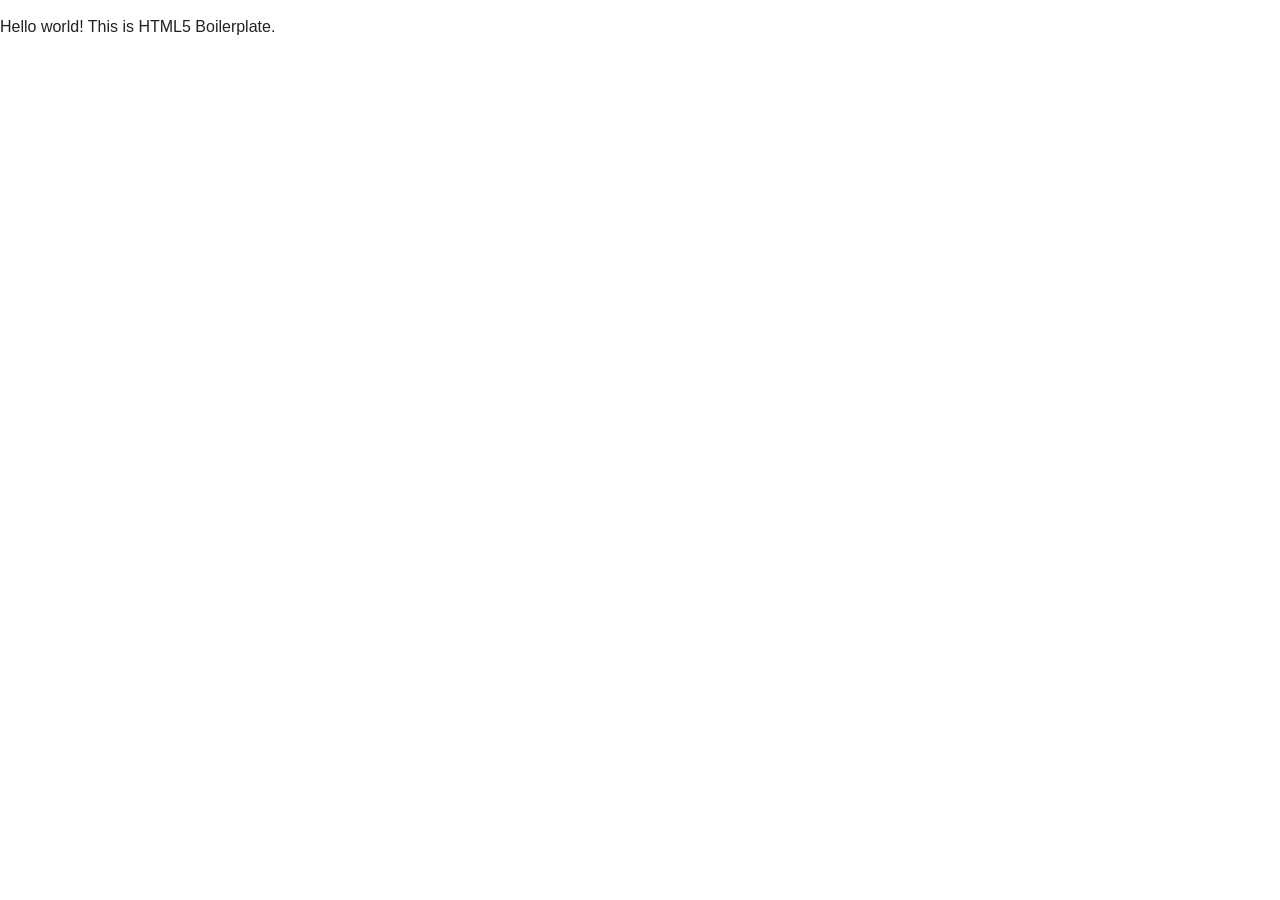
<file: bower_components/html5-boilerplate/index.html>
<!DOCTYPE html>
<!--[if lt IE 7]>      <html class="no-js lt-ie9 lt-ie8 lt-ie7"> <![endif]-->
<!--[if IE 7]>         <html class="no-js lt-ie9 lt-ie8"> <![endif]-->
<!--[if IE 8]>         <html class="no-js lt-ie9"> <![endif]-->
<!--[if gt IE 8]><!--> <html class="no-js"> <!--<![endif]-->
    <head>
        <meta charset="utf-8">
        <meta http-equiv="X-UA-Compatible" content="IE=edge">
        <title></title>
        <meta name="description" content="">
        <meta name="viewport" content="width=device-width, initial-scale=1">

        <!-- Place favicon.ico and apple-touch-icon.png in the root directory -->

        <link rel="stylesheet" href="css/normalize.css">
        <link rel="stylesheet" href="css/main.css">
        <script src="js/vendor/modernizr-2.6.2.min.js"></script>
    </head>
    <body>
        <!--[if lt IE 7]>
            <p class="browsehappy">You are using an <strong>outdated</strong> browser. Please <a href="http://browsehappy.com/">upgrade your browser</a> to improve your experience.</p>
        <![endif]-->

        <!-- Add your site or application content here -->
        <p>Hello world! This is HTML5 Boilerplate.</p>

        <script src="//ajax.googleapis.com/ajax/libs/jquery/1.10.2/jquery.min.js"></script>
        <script>window.jQuery || document.write('<script src="js/vendor/jquery-1.10.2.min.js"><\/script>')</script>
        <script src="js/plugins.js"></script>
        <script src="js/main.js"></script>

        <!-- Google Analytics: change UA-XXXXX-X to be your site's ID. -->
        <script>
            (function(b,o,i,l,e,r){b.GoogleAnalyticsObject=l;b[l]||(b[l]=
            function(){(b[l].q=b[l].q||[]).push(arguments)});b[l].l=+new Date;
            e=o.createElement(i);r=o.getElementsByTagName(i)[0];
            e.src='//www.google-analytics.com/analytics.js';
            r.parentNode.insertBefore(e,r)}(window,document,'script','ga'));
            ga('create','UA-XXXXX-X');ga('send','pageview');
        </script>
    </body>
</html>
</file>
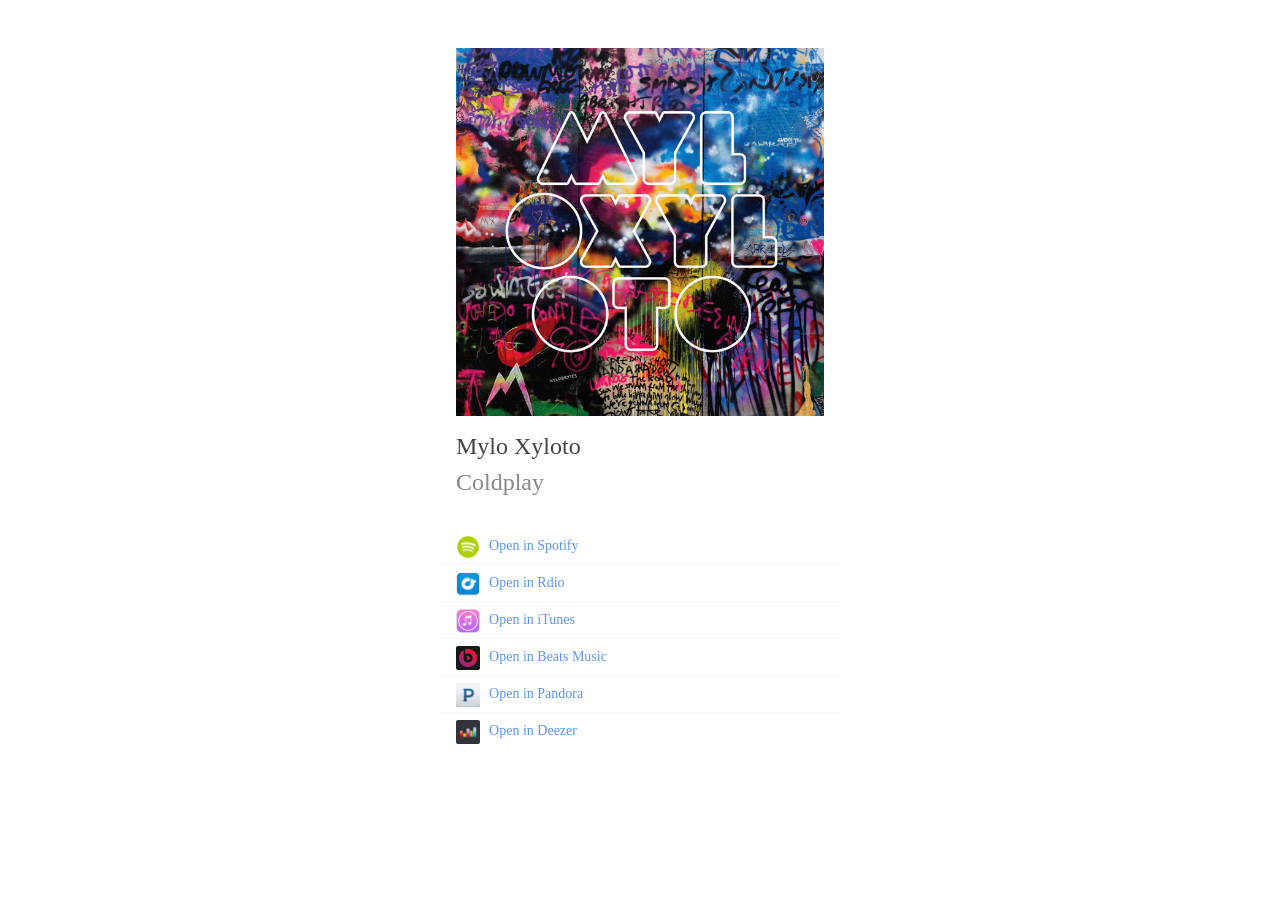
<file: music.html>
<!DOCTYPE html>
<html>
    <head>
        <meta charset="utf-8">
        <meta http-equiv="X-UA-Compatible" content="IE=edge">
        <title>Coldplay - Mylo Xylo</title>
        <meta name="description" content="">
        <meta name="viewport" content="width=device-width, initial-scale=1">

        <link rel="stylesheet" href="bower_components/html5-boilerplate/css/normalize.css">
        <link rel="stylesheet" href="bower_components/html5-boilerplate/css/main.css">
        <link rel="stylesheet" href="style.css">

        <script src="bower_components/html5-boilerplate/js/vendor/modernizr-2.6.2.min.js"></script>
        <script src="bower_components/detectizr/dist/detectizr.min.js"></script>

        <meta property="og:site_name" content="Site Name">
        <!-- <meta property="fb:app_id" content="174829003346"> -->
        <meta property="og:title" content="Coldplay - Mylo Xylo">
        <meta property="og:description" content="Description of the album goes here.">
        <meta property="og:type" content="music.album">
        <meta property="og:url" content="http://irvinebroque.github.io/applinks-for-publishers">
        <meta property="og:image" content="http://irvinebroque.github.io/applinks-for-publishers/myloxylo.jpg">
        <meta property="og:audio" content="spotify:user:spotify:playlist:0CoQk8bVPF1famEAZ5BYE4">
        <meta property="music:creator" content="http://open.spotify.com/user/spotify">
        <meta property="music:musician" content="https://www.facebook.com/coldplay">
        <meta property="og:audio:type" content="audio/mpeg">

<!--         <meta property="twitter:card" content="summary">
        <meta property="twitter:url" content="http://open.spotify.com/user/spotify/playlist/0CoQk8bVPF1famEAZ5BYE4">
        <meta property="twitter:image" content="http://o.scdn.co/300/5f9b4a2bbabad67f1ca42095265bec58cb8134f0">
        <meta property="twitter:description" content="A playlist by Spotify on Spotify">
        <meta property="twitter:title" content="♫ Viral 50 - US">
        <meta property="twitter:site" content="@spotify">
        <meta property="twitter:app:id:iphone" content="324684580">
        <meta property="twitter:app:id:ipad" content="324684580">
        <meta property="twitter:app:id:googleplay" content="com.spotify.mobile.android.ui">
        <meta property="twitter:app:name:iphone" content="Spotify">
        <meta property="twitter:app:name:ipad" content="Spotify">
        <meta property="twitter:app:name:googleplay" content="Spotify">
        <meta property="twitter:app:url:iphone" content="spotify:user:spotify:playlist:0CoQk8bVPF1famEAZ5BYE4">
        <meta property="twitter:app:url:ipad" content="spotify:user:spotify:playlist:0CoQk8bVPF1famEAZ5BYE4">
        <meta property="twitter:app:url:googleplay" content="spotify:user:spotify:playlist:0CoQk8bVPF1famEAZ5BYE4"> -->

        <meta property="description" content="Description of the album goes here.">

        <!-- iOS -->

            <!-- Beats Music -->
            <meta property="al:ios:url" content="beatsmusic://on.beatsmusic.com/albums/al99776703" />
            <meta property="al:ios:app_store_id" content="781817640" />
            <meta property="al:ios:app_name" content="Beats Music" />

            <!-- Rdio -->
            <meta property="al:ios:url" content="rdio://www.rdio.com/artist/Coldplay/album/Mylo_Xyloto/" />
            <meta property="al:ios:app_store_id" content="335060889" />
            <meta property="al:ios:app_name" content="Rdio" />

            <!-- Spotify -->
            <meta property="al:ios:url" content="spotify://album:2R7iJz5uaHjLEVnMkloO18" />
            <meta property="al:ios:app_store_id" content="324684580" />
            <meta property="al:ios:app_name" content="Spotify" />

            <!-- Deezer -->
            <meta property="al:ios:url" content="deezer://www.deezer.com/en/album/1312875" />
            <meta property="al:ios:app_store_id" content="292738169" />
            <meta property="al:ios:app_name" content="Deezer" />

            <!-- Pandora -->
            <meta property="al:ios:url" content="pandorav2:/createStation?artist=Coldplay" />
            <meta property="al:ios:app_store_id" content="284035177" />
            <meta property="al:ios:app_name" content="Pandora" />


            <!-- https://play.google.com/store/music/album/Coldplay_Mylo_Xyloto?id=Beiklmvzvoipq4rvjz57aiwkvmm -->


            <!-- iTunes -->
            <meta property="al:ios:url" content="itms://itunes.apple.com/us/album/mylo-xyloto/id726372830" />
            <meta property="al:ios:app_name" content="iTunes" />


        <!-- Android -->
            <!-- Rdio -->
            <meta property="al:android:url" content="rdio://www.rdio.com/artist/Coldplay/album/Mylo_Xyloto/" />
            <meta property="al:android:app_name" content="Rdio" />
            <meta property="al:android:package" content="com.rdio.android.ui" />

            <!-- Spotify -->
            <meta property="al:android:url" content="spotify://album:2R7iJz5uaHjLEVnMkloO18" />
            <meta property="al:android:app_name" content="Spotify" />
            <meta property="al:android:package" content="com.spotify.mobile.android.ui" />

            <!-- Deezer -->
            <meta property="al:android:url" content="deezer://www.deezer.com/en/album/1312875" />
            <meta property="al:android:app_name" content="Deezer" />
            <meta property="al:android:package" content="deezer.android.app" />

        <!-- Windows Phone -->
            <!-- Rdio -->

            <!-- Spotify -->

        <!-- Web Fallback -->
        <meta property="al:web:url"
              content="http://applinks.org/documentation" />      

    </head>
    <body>
        <div id="container">
            <img id="artwork" src="images/myloxylo.jpg">

            <h1 id="title">Mylo Xyloto</h1>
            <h2 id="artist">Coldplay</h2>
        </div>

            <ul id="applink-list">
                <li>
                    <a href="spotify:album:2R7iJz5uaHjLEVnMkloO18">
                        <img src="images/spotify-icon.png">
                        <span>Open in Spotify</span>
                    </a>
                </li>
                <li>
                    <a href="rdio://www.rdio.com/artist/Coldplay/album/Mylo_Xyloto/">
                        <img src="images/rdio-icon.png">
                        <span>Open in Rdio</span>
                    </a>
                </li>
                <li id="itunes">
                    <a href="itms://itunes.apple.com/us/album/mylo-xyloto/id726372830">
                        <img src="images/itunes-icon.jpg">
                        <span>Open in iTunes</span>
                    </a>
                </li>
                <li>
                    <a href="beatsmusic://on.beatsmusic.com/albums/al99776703">
                        <img src="images/beats-icon.jpg">
                        <span>Open in Beats Music</span>
                    </a>
                </li>     
                <li>
                    <a href="pandorav2:/createStation?artist=Coldplay">
                        <img src="images/pandora-icon.jpg">
                        <span>Open in Pandora</span>
                    </a>
                </li>           
                <li>
                    <a href="deezer://www.deezer.com/en/album/1312875">
                        <img src="images/deezer-icon.jpg">
                        <span>Open in Deezer</span>
                    </a>
                </li>                   
            </ul>

    </body>
</html>
</file>
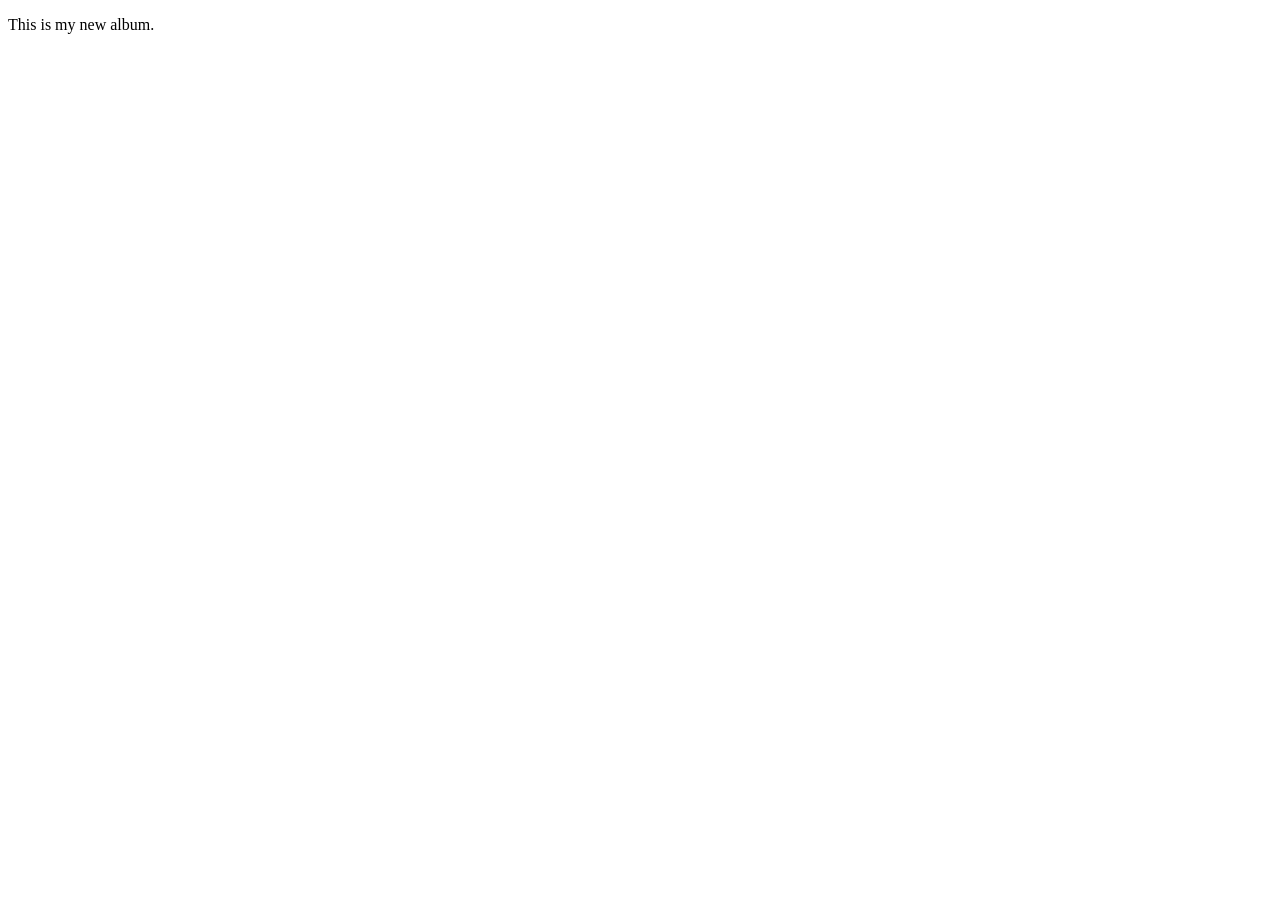
<file: podcast.html>
<!DOCTYPE html>
<html>
    <head>
        <meta charset="utf-8">
        <meta http-equiv="X-UA-Compatible" content="IE=edge">
        <title>Coldplay - Mylo Xylo</title>
        <meta name="description" content="">
        <meta name="viewport" content="width=device-width, initial-scale=1">


        <!-- iOS -->

            <!-- Instacast -->

            <!-- Apple Podcast App -->
            <meta property="al:ios" />
            <meta property="al:ios:url" content="itms://itunes.apple.com/us/podcast/npr-planet-money-podcast/id290783428" />
            <meta property="al:ios:app_store_id" content="525463029" />
            <meta property="al:ios:app_name" content="Podcasts" />

            <!-- iTunes -->
            <meta property="al:ios" />
            <meta property="al:ios:url" content="itms://itunes.apple.com/us/podcast/npr-planet-money-podcast/id290783428" />
            <meta property="al:ios:app_name" content="iTunes" />

        <!-- Web Redirect -->
        <meta property="al:web:should_redirect" content="false" />  

    </head>
    <body>
        <p>This is my new album.</p>
    </body>
</html>
</file>
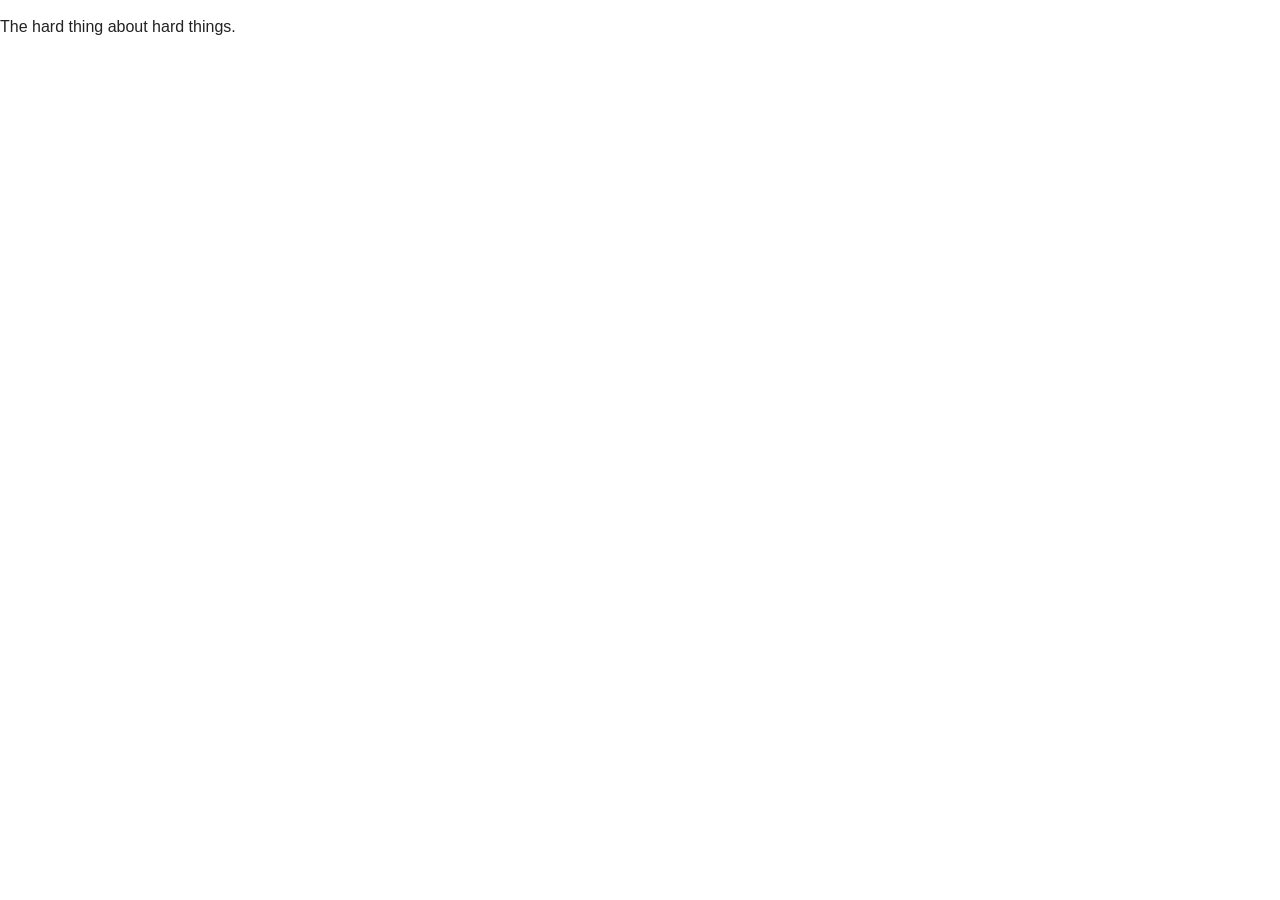
<file: quiptest.html>
<!DOCTYPE html>
<!--[if lt IE 7]>      <html class="no-js lt-ie9 lt-ie8 lt-ie7"> <![endif]-->
<!--[if IE 7]>         <html class="no-js lt-ie9 lt-ie8"> <![endif]-->
<!--[if IE 8]>         <html class="no-js lt-ie9"> <![endif]-->
<!--[if gt IE 8]><!--> <html class="no-js"> <!--<![endif]-->
    <head>
        <meta charset="utf-8">
        <meta http-equiv="X-UA-Compatible" content="IE=edge">
        <title></title>
        <meta name="description" content="">
        <meta name="viewport" content="width=device-width, initial-scale=1">

        <!-- Place favicon.ico and apple-touch-icon.png in the root directory -->

        <link rel="stylesheet" href="/bower_components/html5-boilerplate/css/normalize.css">
        <link rel="stylesheet" href="/bower_components/html5-boilerplate/css/main.css">
        <script src="/bower_components/html5-boilerplate/js/vendor/modernizr-2.6.2.min.js"></script>


        <!-- Quip iOS -->
        <meta property="al:ios:url" content="quip://quip.com/FaEAAAXVmjz" />
        <meta property="al:ios:app_store_id" content="647922896" />
        <meta property="al:ios:app_name" content="Quip" />

        <!-- Quip Android -->
        <meta property="al:android:url" content="https://quip.com/FaEAAAXVmjz" />
        <meta property="al:android:app_name" content="Quip" />
        <meta property="al:android:package" content="com.quip.quip" />


        <meta property="al:web:url"
              content="http://applinks.org/documentation" />

    </head>
    <body>
        <!--[if lt IE 7]>
            <p class="browsehappy">You are using an <strong>outdated</strong> browser. Please <a href="http://browsehappy.com/">upgrade your browser</a> to improve your experience.</p>
        <![endif]-->

        <!-- Add your site or application content here -->
        <p>The hard thing about hard things.</p>

        <script src="//ajax.googleapis.com/ajax/libs/jquery/1.10.2/jquery.min.js"></script>
        <script>window.jQuery || document.write('<script src="js/vendor/jquery-1.10.2.min.js"><\/script>')</script>
        <script src="/bower_components/html5-boilerplate/js/plugins.js"></script>
        <script src="/bower_components/html5-boilerplate/js/main.js"></script>

        <!-- Google Analytics: change UA-XXXXX-X to be your site's ID. -->
        <script>
            (function(b,o,i,l,e,r){b.GoogleAnalyticsObject=l;b[l]||(b[l]=
            function(){(b[l].q=b[l].q||[]).push(arguments)});b[l].l=+new Date;
            e=o.createElement(i);r=o.getElementsByTagName(i)[0];
            e.src='//www.google-analytics.com/analytics.js';
            r.parentNode.insertBefore(e,r)}(window,document,'script','ga'));
            ga('create','UA-XXXXX-X');ga('send','pageview');
        </script>
    </body>
</html>
</file>
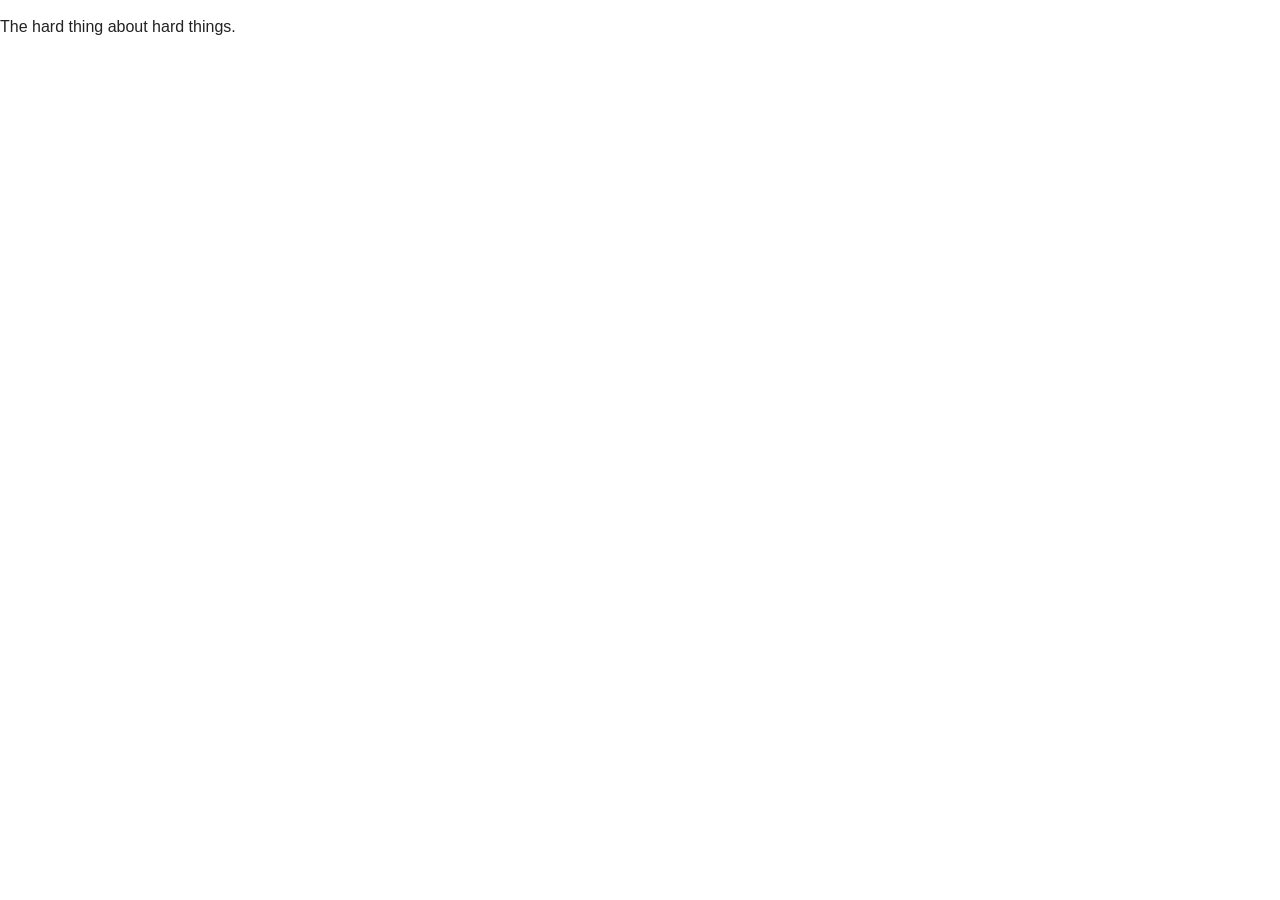
<file: tvshow.html>
<!DOCTYPE html>
<!--[if lt IE 7]>      <html class="no-js lt-ie9 lt-ie8 lt-ie7"> <![endif]-->
<!--[if IE 7]>         <html class="no-js lt-ie9 lt-ie8"> <![endif]-->
<!--[if IE 8]>         <html class="no-js lt-ie9"> <![endif]-->
<!--[if gt IE 8]><!--> <html class="no-js"> <!--<![endif]-->
    <head>
        <meta charset="utf-8">
        <meta http-equiv="X-UA-Compatible" content="IE=edge">
        <title></title>
        <meta name="description" content="">
        <meta name="viewport" content="width=device-width, initial-scale=1">

        <!-- Place favicon.ico and apple-touch-icon.png in the root directory -->

        <link rel="stylesheet" href="/bower_components/html5-boilerplate/css/normalize.css">
        <link rel="stylesheet" href="/bower_components/html5-boilerplate/css/main.css">
        <script src="/bower_components/html5-boilerplate/js/vendor/modernizr-2.6.2.min.js"></script>


        <!-- iTunes -->
        <meta property="al:ios:url" content="itms-books://itunes.apple.com/us/book/hard-thing-about-hard-things/id668832574" />
        <meta property="al:ios:app_store_id" content="364709193" />
        <meta property="al:ios:app_name" content="iBooks" />

        <!-- Spotify iOS -->
        <meta property="al:ios:url" content="kindle://kindle.amazon.com/work/the-hard-thing-about-things-ebook/B00DQDUHQU/B00DQ845EA" />
        <meta property="al:ios:app_store_id" content="302584613" />
        <meta property="al:ios:app_name" content="Kindle" />

        <!-- Rdio iOS -->
        <meta property="al:ios:url" content="kindle://kindle.amazon.com/work/the-hard-thing-about-things-ebook/B00DQDUHQU/B00DQ845EA" />
        <meta property="al:ios:app_store_id" content="302584613" />
        <meta property="al:ios:app_name" content="Kindle" />


        <!-- Spotify Android -->
        <meta property="al:android:url" content="kindle://open" />
        <meta property="al:android:app_name" content="Kindle" />
        <meta property="al:android:package" content="com.amazon.kindle" />
        <meta property="al:web:url"
              content="http://applinks.org/documentation" />

        <!-- Google Music Android -->
        <meta property="al:android:url" content="kindle://open" />
        <meta property="al:android:app_name" content="Kindle" />
        <meta property="al:android:package" content="com.amazon.kindle" />
        <meta property="al:web:url"
              content="http://applinks.org/documentation" />      

    </head>
    <body>
        <!--[if lt IE 7]>
            <p class="browsehappy">You are using an <strong>outdated</strong> browser. Please <a href="http://browsehappy.com/">upgrade your browser</a> to improve your experience.</p>
        <![endif]-->

        <!-- Add your site or application content here -->
        <p>The hard thing about hard things.</p>

        <script src="//ajax.googleapis.com/ajax/libs/jquery/1.10.2/jquery.min.js"></script>
        <script>window.jQuery || document.write('<script src="js/vendor/jquery-1.10.2.min.js"><\/script>')</script>
        <script src="/bower_components/html5-boilerplate/js/plugins.js"></script>
        <script src="/bower_components/html5-boilerplate/js/main.js"></script>

        <!-- Google Analytics: change UA-XXXXX-X to be your site's ID. -->
        <script>
            (function(b,o,i,l,e,r){b.GoogleAnalyticsObject=l;b[l]||(b[l]=
            function(){(b[l].q=b[l].q||[]).push(arguments)});b[l].l=+new Date;
            e=o.createElement(i);r=o.getElementsByTagName(i)[0];
            e.src='//www.google-analytics.com/analytics.js';
            r.parentNode.insertBefore(e,r)}(window,document,'script','ga'));
            ga('create','UA-XXXXX-X');ga('send','pageview');
        </script>
    </body>
</html>
</file>
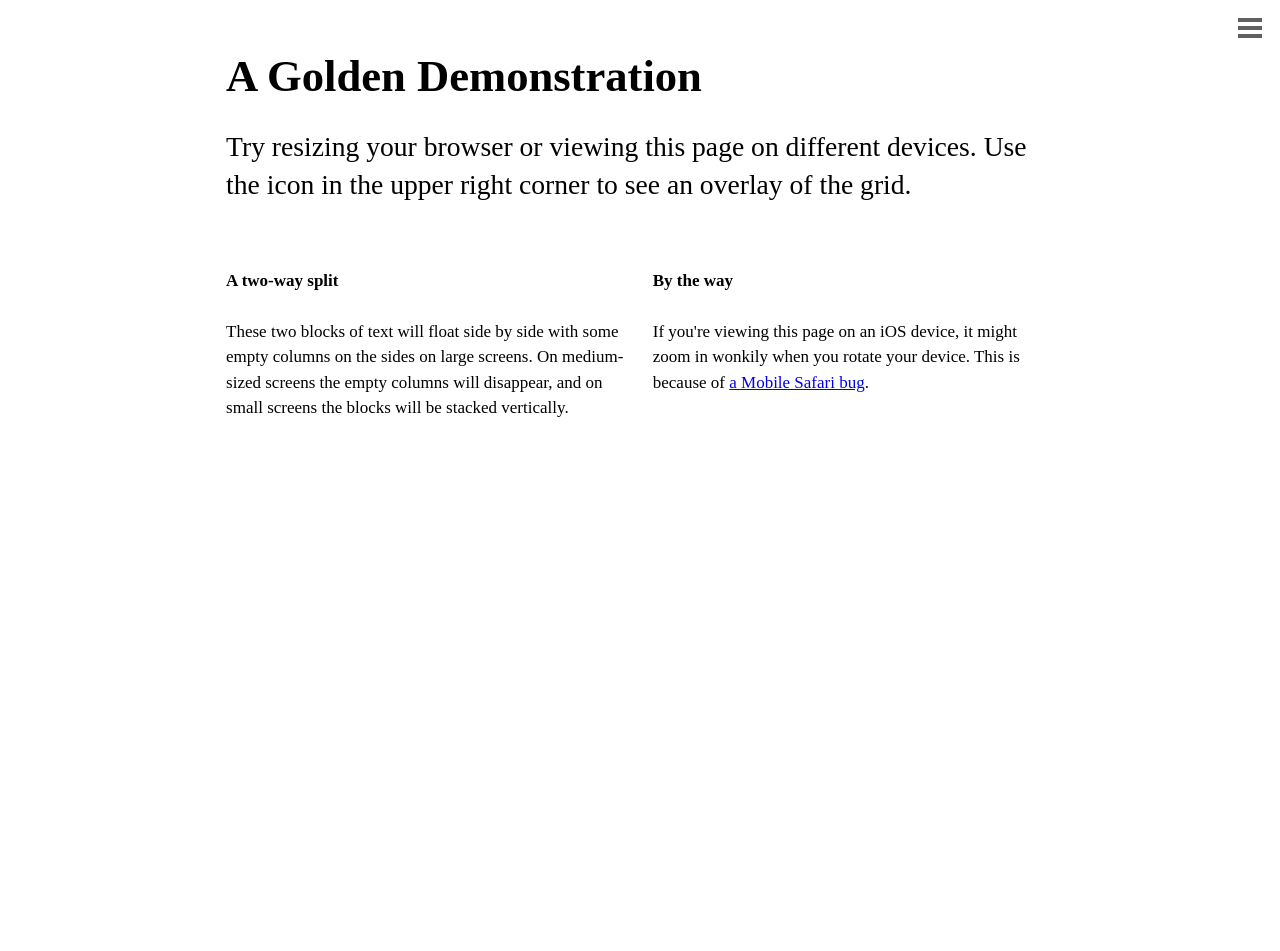
<file: bower_components/golden-grid-system/GGS.html>
<!doctype html>
<!--[if lt IE 9]><html class="ie"><![endif]-->
<!--[if gte IE 9]><!--><html><!--<![endif]-->

<!--
	The comment jumble above is handy for targeting old IE with CSS.
	http://paulirish.com/2008/conditional-stylesheets-vs-css-hacks-answer-neither/
-->
	
	<head>
		<meta charset="utf-8"/>
		<meta http-equiv="X-UA-Compatible" content="IE=edge,chrome=1"/>
		<title>Golden Grid System Demo</title>
		
		<!-- Please don't add "maximum-scale=1" here. It's bad for accessibility. -->
		<meta name="viewport" content="width=device-width, initial-scale=1"/>
		
		<!-- Feel free to split the CSS into separate files, if you like. -->
		<link rel="stylesheet" href="GGS.css"/> 
		
		<!-- Here's Golden Gridlet, the grid overlay script. -->
		<script src="GGS.js"></script>
		
		<!-- 
			This script enables structural HTML5 elements in old IE.
			http://code.google.com/p/html5shim/
		-->
		<!--[if lt IE 9]>
			<script src="//html5shim.googlecode.com/svn/trunk/html5.js"></script>
		<![endif]-->
	</head>
	
	<body lang="en">
		
		<!-- Demo code begins -->
		
		<header>
			<div class="wrapper">
				<h1>A Golden Demonstration</h1>
				<h2>
					Try resizing your browser or viewing this page on different devices. Use the icon in the upper right corner to see an overlay of the grid.
				</h2>
			</div>
		</header>
		
		<article id="twoway">
			<section class="wrapper">
				<h3>A two-way split</h3>
				<p>
					These two blocks of text will float side by side with some empty columns on the sides on large screens. On medium-sized screens the empty columns will disappear, and on small screens the blocks will be stacked vertically.
				</p>
			</section>
			<section class="wrapper">
				<h3>By the way</h3>
				<p>
					If you're viewing this page on an iOS device, it might zoom in wonkily when you rotate your device. This is because of <a href="http://filamentgroup.com/examples/iosScaleBug/">a Mobile Safari bug</a>.
				</p>
			</section>
		</article>
		
		<!-- Demo code ends -->
			
	</body>
	
</html>
</file>
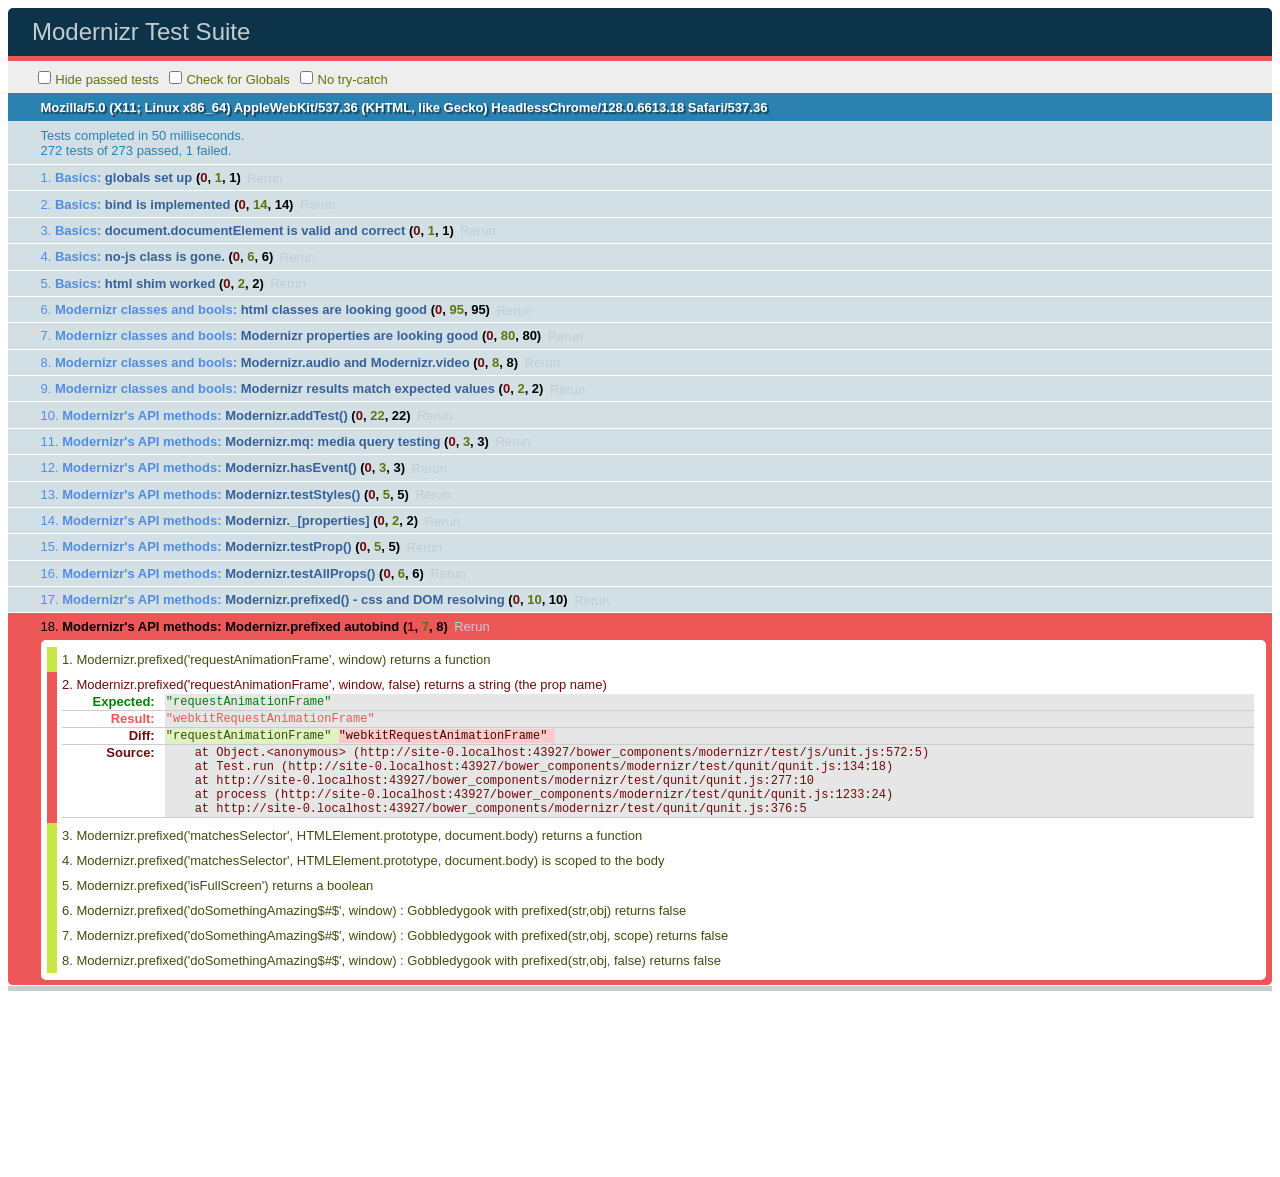
<file: bower_components/modernizr/test/basic.html>
<!DOCTYPE html>
<html class="+no-js no-js- no-js i-has-no-js">
<head>
  <meta charset="UTF-8">
  <title>Modernizr Test Suite</title>
  <link rel="stylesheet" href="qunit/qunit.css">
  <style>
     body { margin-bottom: 150px;}
     #testbed { font-family: Helvetica; color: #444; padding-bottom: 100px;}
     #testbed button { margin: 30px; font-size: 13px;}
     .data-notes, .offScreen { display:none;}
     table { width: 100%;}
     tbody tr:nth-child(even) td, tbody tr:nth-child(even) th {  border: 1px solid #ccc; border-left: 0; border-right: 0;}
     table td:nth-child(even), table th:nth-child(even) { background: #e6e6e6;}
     table tbody tr:hover td, table tbody tr:hover th { background: #e1e100!important;}
     td.wrong { background:red!important;}
     #html5section { visibility: hidden; }
     h1 label { display:none;}
     .output { padding: 0 0 0 16px;}
     .output ul { margin: 0;}
     .output li { color: #854747; }
     .output li.yes{color:#090;}
     .output li b{color:#000;}
     .output {font:14px/1.3 Inconsolata,Consolas,monospace;
                    -webkit-column-count: 5;
                       -moz-column-count: 5;
                            column-count: 5;}
      .output + .output { border-top: 5px solid #ccc; }
      textarea { width: 100%; min-height: 75px;}
      #caniusetrigger { font-size: 38px; font-family: monospace; display:block; }
  </style>

  <script src="https://raw.github.com/Modernizr/Modernizr/master/modernizr.js"></script>

  <script>window.Modernizr || document.write('<script src="../modernizr.js"><\/script>')</script>

  <script src="js/lib/polyfills.js"></script>
  <script src="js/lib/detect-global.js"></script>
  
  <script src="qunit/qunit.js"></script>
  <script src="js/lib/jquery-1.7b2.js"></script>
  
  <script src="js/setup.js"></script>
  
  <script src="js/unit.js"></script>
</head>
<body>
  <h1 id="qunit-header">Modernizr Test Suite</h1>
  <h2 id="qunit-banner"></h2>
  <div id="qunit-testrunner-toolbar"></div>
  <h2 id="qunit-userAgent"></h2>

  <ol id="qunit-tests"></ol>

  <div id="mod-output" class=output></div>
  <div id="mod-feattest-output" class=output></div>


  <br>
 
  <section><aside>this is an aside within a section</aside></section>
  
  
</body>
</html>
</file>
<file: bower_components/html5-boilerplate/css/main.css>
/*! HTML5 Boilerplate v4.3.0 | MIT License | http://h5bp.com/ */

/*
 * What follows is the result of much research on cross-browser styling.
 * Credit left inline and big thanks to Nicolas Gallagher, Jonathan Neal,
 * Kroc Camen, and the H5BP dev community and team.
 */

/* ==========================================================================
   Base styles: opinionated defaults
   ========================================================================== */

html,
button,
input,
select,
textarea {
    color: #222;
}

html {
    font-size: 1em;
    line-height: 1.4;
}

/*
 * Remove text-shadow in selection highlight: h5bp.com/i
 * These selection rule sets have to be separate.
 * Customize the background color to match your design.
 */

::-moz-selection {
    background: #b3d4fc;
    text-shadow: none;
}

::selection {
    background: #b3d4fc;
    text-shadow: none;
}

/*
 * A better looking default horizontal rule
 */

hr {
    display: block;
    height: 1px;
    border: 0;
    border-top: 1px solid #ccc;
    margin: 1em 0;
    padding: 0;
}

/*
 * Remove the gap between images, videos, audio and canvas and the bottom of
 * their containers: h5bp.com/i/440
 */

audio,
canvas,
img,
video {
    vertical-align: middle;
}

/*
 * Remove default fieldset styles.
 */

fieldset {
    border: 0;
    margin: 0;
    padding: 0;
}

/*
 * Allow only vertical resizing of textareas.
 */

textarea {
    resize: vertical;
}

/* ==========================================================================
   Browse Happy prompt
   ========================================================================== */

.browsehappy {
    margin: 0.2em 0;
    background: #ccc;
    color: #000;
    padding: 0.2em 0;
}

/* ==========================================================================
   Author's custom styles
   ========================================================================== */

















/* ==========================================================================
   Helper classes
   ========================================================================== */

/*
 * Image replacement
 */

.ir {
    background-color: transparent;
    border: 0;
    overflow: hidden;
    /* IE 6/7 fallback */
    *text-indent: -9999px;
}

.ir:before {
    content: "";
    display: block;
    width: 0;
    height: 150%;
}

/*
 * Hide from both screenreaders and browsers: h5bp.com/u
 */

.hidden {
    display: none !important;
    visibility: hidden;
}

/*
 * Hide only visually, but have it available for screenreaders: h5bp.com/v
 */

.visuallyhidden {
    border: 0;
    clip: rect(0 0 0 0);
    height: 1px;
    margin: -1px;
    overflow: hidden;
    padding: 0;
    position: absolute;
    width: 1px;
}

/*
 * Extends the .visuallyhidden class to allow the element to be focusable
 * when navigated to via the keyboard: h5bp.com/p
 */

.visuallyhidden.focusable:active,
.visuallyhidden.focusable:focus {
    clip: auto;
    height: auto;
    margin: 0;
    overflow: visible;
    position: static;
    width: auto;
}

/*
 * Hide visually and from screenreaders, but maintain layout
 */

.invisible {
    visibility: hidden;
}

/*
 * Clearfix: contain floats
 *
 * For modern browsers
 * 1. The space content is one way to avoid an Opera bug when the
 *    `contenteditable` attribute is included anywhere else in the document.
 *    Otherwise it causes space to appear at the top and bottom of elements
 *    that receive the `clearfix` class.
 * 2. The use of `table` rather than `block` is only necessary if using
 *    `:before` to contain the top-margins of child elements.
 */

.clearfix:before,
.clearfix:after {
    content: " "; /* 1 */
    display: table; /* 2 */
}

.clearfix:after {
    clear: both;
}

/*
 * For IE 6/7 only
 * Include this rule to trigger hasLayout and contain floats.
 */

.clearfix {
    *zoom: 1;
}

/* ==========================================================================
   EXAMPLE Media Queries for Responsive Design.
   These examples override the primary ('mobile first') styles.
   Modify as content requires.
   ========================================================================== */

@media only screen and (min-width: 35em) {
    /* Style adjustments for viewports that meet the condition */
}

@media print,
       (-o-min-device-pixel-ratio: 5/4),
       (-webkit-min-device-pixel-ratio: 1.25),
       (min-resolution: 120dpi) {
    /* Style adjustments for high resolution devices */
}

/* ==========================================================================
   Print styles.
   Inlined to avoid required HTTP connection: h5bp.com/r
   ========================================================================== */

@media print {
    * {
        background: transparent !important;
        color: #000 !important; /* Black prints faster: h5bp.com/s */
        box-shadow: none !important;
        text-shadow: none !important;
    }

    a,
    a:visited {
        text-decoration: underline;
    }

    a[href]:after {
        content: " (" attr(href) ")";
    }

    abbr[title]:after {
        content: " (" attr(title) ")";
    }

    /*
     * Don't show links for images, or javascript/internal links
     */

    .ir a:after,
    a[href^="javascript:"]:after,
    a[href^="#"]:after {
        content: "";
    }

    pre,
    blockquote {
        border: 1px solid #999;
        page-break-inside: avoid;
    }

    thead {
        display: table-header-group; /* h5bp.com/t */
    }

    tr,
    img {
        page-break-inside: avoid;
    }

    img {
        max-width: 100% !important;
    }

    @page {
        margin: 0.5cm;
    }

    p,
    h2,
    h3 {
        orphans: 3;
        widows: 3;
    }

    h2,
    h3 {
        page-break-after: avoid;
    }
}
</file>
<file: style.css>
html.android #itunes {
	display: none;
}

body {
	font-family: "helvetica neue";
}

div#container {
	padding: 1rem;
	max-width: 400px;
	margin: 0 auto;
	box-sizing: border-box;
}

@media (min-width: 430px) {

	div#container {
		padding-top: 2rem;
	}
}

@media (min-width: 500px) {

	div#container {
		padding-top: 3rem;
	}
}


#artwork {
	margin: 0 auto;
	display: block;
	width: 100%;
}

#title {
	font-weight: 400;
	line-height: 1.5;
	color: #444;
	margin-top: 0.75rem;
	margin-bottom: 0;
	font-size: 1.5em;
}

#artist {
	font-weight: 300;
	line-height: 1.5;
	color: #888;
	margin-top: 0;
	margin-bottom: 0.5em;
}

#applink-list {
	list-style: none;
	padding-left: 0px;
	margin-top: 2rem;
	max-width: 400px;
	margin: 0 auto;
}

#applink-list li {
	border-bottom: 1px solid #F7F7F7;
	padding-top: 0.25rem;
	padding-bottom: 0.25rem;
	padding-left: 1rem;
	padding-right: 1rem;
	box-sizing: border-box;
}

#applink-list li:last-child {
	border-bottom: none;
	margin-bottom: 1.5rem;
}

#applink-list a {
	color: #5a93ff;
	text-decoration: none;
	font-size: 14px;
	line-height: 2;
	display: block;
}

#applink-list img {
	width: 24px;
	border-radius: 2px;
	margin-right: 0.35rem;
}
</file>
<file: bower_components/golden-grid-system/GGS.css>
/*
*
*  Golden Grid System (1.01)	<http://goldengridsystem.com/>
*  by Joni Korpi 				<http://jonikorpi.com/>
*  licensed under MIT			<http://opensource.org/licenses/mit-license.php>
*	
*/
/*
*
*  Margin, padding, and border resets
*  except for form elements
*
*/
body,
div,
h1,
h2,
h3,
h4,
h5,
h6,
p,
blockquote,
pre,
dl,
dt,
dd,
ol,
ul,
li,
fieldset,
form,
label,
legend,
th,
td,
article,
aside,
figure,
footer,
header,
hgroup,
menu,
nav,
section {
  margin: 0;
  padding: 0;
  border: 0;
}
/*
*
*  Consistency fixes
*  adopted from http://necolas.github.com/normalize.css/
*
*/
html {
  height: 100%;
  -webkit-text-size-adjust: 100%;
  -ms-text-size-adjust: 100%;
}
body {
  min-height: 100%;
  font-size: 100%;
}
article,
aside,
details,
figcaption,
figure,
footer,
header,
hgroup,
nav,
section,
audio,
canvas,
video {
  display: block;
}
sub, sup {
  font-size: 75%;
  line-height: 0;
  position: relative;
  vertical-align: baseline;
}
sup {
  top: -0.5em;
}
sub {
  bottom: -0.25em;
}
pre {
  white-space: pre;
  white-space: pre-wrap;
  word-wrap: break-word;
}
b, strong {
  font-weight: bold;
}
abbr[title] {
  border-bottom: 1px dotted;
}
input,
textarea,
button,
select {
  margin: 0;
  font-size: 100%;
  line-height: normal;
  vertical-align: baseline;
}
button,
html input[type="button"],
input[type="reset"],
input[type="submit"] {
  cursor: pointer;
  -webkit-appearance: button;
}
input[type="checkbox"], input[type="radio"] {
  -webkit-box-sizing: border-box;
  -moz-box-sizing: border-box;
  -o-box-sizing: border-box;
  -ms-box-sizing: border-box;
  box-sizing: border-box;
}
textarea {
  overflow: auto;
}
table {
  border-collapse: collapse;
  border-spacing: 0;
}
/*
*
*  Simple fluid media
*
*/
figure {
  position: relative;
}
figure img,
figure object,
figure embed,
figure video {
  max-width: 100%;
  display: block;
}
img {
  border: 0;
  -ms-interpolation-mode: bicubic;
}
/*
*
*	Zoomable baseline grid
*	type size presets
*
*/
body {
  /* 16px / 24px */

  font-size: 1em;
  line-height: 1.5em;
}
.small {
  /* 13px / 18px */

  font-size: 0.8125em;
  line-height: 1.3846153846153846em;
}
.normal, h3 {
  /* 16px / 24px */

  font-size: 1em;
  line-height: 1.5em;
  /* 24 */

}
.large, h2, h1 {
  /* 26 / 36px */

  font-size: 1.625em;
  line-height: 1.3846153846153846em;
}
.huge {
  /* 42px / 48px */

  font-size: 2.625em;
  line-height: 1.1428571428571428em;
}
.massive {
  /* 68px / 72px */

  font-size: 4.25em;
  line-height: 1.0588235294117647em;
}
.gigantic {
  /* 110px / 120px */

  font-size: 6.875em;
  line-height: 1.0909090909090908em;
}
/*
*
*  Four-column grid active
*  ----------------------------------------
*  Margin   | #  1   2   3   4   |   Margin
*  5.55555% | %  25  50  75  100 | 5.55555%
*
*/
header, #twoway {
  margin: 0 5.555555555555555%;
}
h1, h2 {
  margin: 0.9230769230769231em 0 1.3846153846153846em;
}
h2 {
  font-weight: normal;
}
h3 {
  margin: 1.5em 0 1.5em;
}
/*
*  Simple elastic gutters
*  Note: box-sizing will not work in IE6-7
*/
.wrapper {
  padding: 0 0.75em;
  -webkit-box-sizing: border-box;
  -moz-box-sizing: border-box;
  box-sizing: border-box;
}
/*
*
*  Fixes for IE6-8
*  http://jonikorpi.com/leaving-old-IE-behind/
*
*/
.ie body {
  width: 40em;
  margin: 0 auto;
  font-size: 1.0625em;
}
.ie h1 {
  /* 42px / 48px */

  font-size: 2.625em;
  line-height: 1.1428571428571428em;
  margin: 1.1428571428571428em 0 0.5714285714285714em;
}
/* @media screen and (min-width: 640px) */
@media screen and (min-width: 40em) {
  body {
    /* Zoom baseline grid to 17/16 = 1.0625 */
  
    font-size: 1.0625em;
  }
  h1 {
    /* 42px / 48px */
  
    font-size: 2.625em;
    line-height: 1.1428571428571428em;
    margin: 1.1428571428571428em 0 0.5714285714285714em;
  }
}
/*
*
*  Eight-column grid active
*  ----------------------------------------------------------------------
*  Margin   | #  1     2     3     4     5     6     7     8   |   Margin
*  5.55555% | %  12.5  25.0  37.5  50.0  62.5  75.0  87.5  100 | 5.55555%
*	
*
*/
/* @media screen and (min-width: 720px) */
@media screen and (min-width: 45em) {
  body {
    /* Reset baseline grid to 16/16 = 1 */
  
    font-size: 1em;
  }
  #twoway .wrapper {
    float: left;
    width: 50%;
  }
}
/* @media screen and (min-width: 888px) */
@media screen and (min-width: 55.5em) {
  body {
    /* Zoom baseline grid to 17/16 = 1.0625 */
  
    font-size: 1.0625em;
  }
}
/* @media screen and (min-width: 984px) */
@media screen and (min-width: 61.5em) {
  body {
    /* Reset baseline grid to 16/16 = 1.0 */
  
    font-size: 1em;
  }
  header, #twoway {
    margin: 0 16.666666666666664%;
  }
}
/* @media screen and (min-width: 1200px) */
@media screen and (min-width: 75em) {
  body {
    /* Zoom baseline grid to 17/16 = 1.0625 */
  
    font-size: 1.0625em;
  }
}
/* @media screen and (min-width: 1392px) */
@media screen and (min-width: 87em) {
  body {
    /* Reset baseline grid to 16/16 = 1.0 */
  
    font-size: 1em;
  }
  header, #twoway {
    margin: 0 27.77777777777778%;
  }
}
/* @media screen and (min-width: 1680px) */
@media screen and (min-width: 105em) {
  body {
    /* Zoom baseline grid to 17/16 = 1.0625 */
  
    font-size: 1.0625em;
  }
}
/*
*
*  Sixteen-column grid active
*  ----------------------------------------------------------------------------------------------------------------------
*  Margin   | #  1     2     3     4     5     6     7     8     9     10    11    12    13    14    15    16  |   Margin
*  5.55555% | %  6.25  12.5  18.75 25.0  31.25 37.5  43.75 50.0  56.25 62.5  68.75 75.0  81.25 87.5  93.75 100 | 5.55555%
*	
*
*/
/* @media screen and (min-width: 1872px) */
@media screen and (min-width: 117em) {
  header, #twoway {
    margin: 0 5.555555555555555%;
  }
  header .wrapper {
    width: 37.5%;
    margin-left: 25%;
  }
  #twoway .wrapper {
    width: 25%;
  }
  #twoway .wrapper:first-child {
    margin-left: 25%;
  }
}
/* @media screen and (min-width: 2080px) */
@media screen and (min-width: 130em) {
  body {
    /* Zoom baseline grid to 18/16 = 1.125 */
  
    font-size: 1.125em;
    max-width: 160em;
  }
}
</file>
<file: bower_components/modernizr/test/qunit/qunit.css>
/**
 * QUnit v1.9.0 - A JavaScript Unit Testing Framework
 *
 * http://docs.jquery.com/QUnit
 *
 * Copyright (c) 2012 John Resig, Jörn Zaefferer
 * Dual licensed under the MIT (MIT-LICENSE.txt)
 * or GPL (GPL-LICENSE.txt) licenses.
 */

/** Font Family and Sizes */

#qunit-tests, #qunit-header, #qunit-banner, #qunit-testrunner-toolbar, #qunit-userAgent, #qunit-testresult {
	font-family: "Helvetica Neue Light", "HelveticaNeue-Light", "Helvetica Neue", Calibri, Helvetica, Arial, sans-serif;
}

#qunit-testrunner-toolbar, #qunit-userAgent, #qunit-testresult, #qunit-tests li { font-size: small; }
#qunit-tests { font-size: smaller; }


/** Resets */

#qunit-tests, #qunit-tests ol, #qunit-header, #qunit-banner, #qunit-userAgent, #qunit-testresult {
	margin: 0;
	padding: 0;
}


/** Header */

#qunit-header {
	padding: 0.5em 0 0.5em 1em;

	color: #8699a4;
	background-color: #0d3349;

	font-size: 1.5em;
	line-height: 1em;
	font-weight: normal;

	border-radius: 5px 5px 0 0;
	-moz-border-radius: 5px 5px 0 0;
	-webkit-border-top-right-radius: 5px;
	-webkit-border-top-left-radius: 5px;
}

#qunit-header a {
	text-decoration: none;
	color: #c2ccd1;
}

#qunit-header a:hover,
#qunit-header a:focus {
	color: #fff;
}

#qunit-testrunner-toolbar label {
	display: inline-block;
	padding: 0 .5em 0 .1em;
}

#qunit-banner {
	height: 5px;
}

#qunit-testrunner-toolbar {
	padding: 0.5em 0 0.5em 2em;
	color: #5E740B;
	background-color: #eee;
}

#qunit-userAgent {
	padding: 0.5em 0 0.5em 2.5em;
	background-color: #2b81af;
	color: #fff;
	text-shadow: rgba(0, 0, 0, 0.5) 2px 2px 1px;
}


/** Tests: Pass/Fail */

#qunit-tests {
	list-style-position: inside;
}

#qunit-tests li {
	padding: 0.4em 0.5em 0.4em 2.5em;
	border-bottom: 1px solid #fff;
	list-style-position: inside;
}

#qunit-tests.hidepass li.pass, #qunit-tests.hidepass li.running  {
	display: none;
}

#qunit-tests li strong {
	cursor: pointer;
}

#qunit-tests li a {
	padding: 0.5em;
	color: #c2ccd1;
	text-decoration: none;
}
#qunit-tests li a:hover,
#qunit-tests li a:focus {
	color: #000;
}

#qunit-tests ol {
	margin-top: 0.5em;
	padding: 0.5em;

	background-color: #fff;

	border-radius: 5px;
	-moz-border-radius: 5px;
	-webkit-border-radius: 5px;
}

#qunit-tests table {
	border-collapse: collapse;
	margin-top: .2em;
}

#qunit-tests th {
	text-align: right;
	vertical-align: top;
	padding: 0 .5em 0 0;
}

#qunit-tests td {
	vertical-align: top;
}

#qunit-tests pre {
	margin: 0;
	white-space: pre-wrap;
	word-wrap: break-word;
}

#qunit-tests del {
	background-color: #e0f2be;
	color: #374e0c;
	text-decoration: none;
}

#qunit-tests ins {
	background-color: #ffcaca;
	color: #500;
	text-decoration: none;
}

/*** Test Counts */

#qunit-tests b.counts                       { color: black; }
#qunit-tests b.passed                       { color: #5E740B; }
#qunit-tests b.failed                       { color: #710909; }

#qunit-tests li li {
	padding: 5px;
	background-color: #fff;
	border-bottom: none;
	list-style-position: inside;
}

/*** Passing Styles */

#qunit-tests li li.pass {
	color: #3c510c;
	background-color: #fff;
	border-left: 10px solid #C6E746;
}

#qunit-tests .pass                          { color: #528CE0; background-color: #D2E0E6; }
#qunit-tests .pass .test-name               { color: #366097; }

#qunit-tests .pass .test-actual,
#qunit-tests .pass .test-expected           { color: #999999; }

#qunit-banner.qunit-pass                    { background-color: #C6E746; }

/*** Failing Styles */

#qunit-tests li li.fail {
	color: #710909;
	background-color: #fff;
	border-left: 10px solid #EE5757;
	white-space: pre;
}

#qunit-tests > li:last-child {
	border-radius: 0 0 5px 5px;
	-moz-border-radius: 0 0 5px 5px;
	-webkit-border-bottom-right-radius: 5px;
	-webkit-border-bottom-left-radius: 5px;
}

#qunit-tests .fail                          { color: #000000; background-color: #EE5757; }
#qunit-tests .fail .test-name,
#qunit-tests .fail .module-name             { color: #000000; }

#qunit-tests .fail .test-actual             { color: #EE5757; }
#qunit-tests .fail .test-expected           { color: green;   }

#qunit-banner.qunit-fail                    { background-color: #EE5757; }


/** Result */

#qunit-testresult {
	padding: 0.5em 0.5em 0.5em 2.5em;

	color: #2b81af;
	background-color: #D2E0E6;

	border-bottom: 1px solid white;
}
#qunit-testresult .module-name {
	font-weight: bold;
}

/** Fixture */

#qunit-fixture {
	position: absolute;
	top: -10000px;
	left: -10000px;
	width: 1000px;
	height: 1000px;
}
</file>
